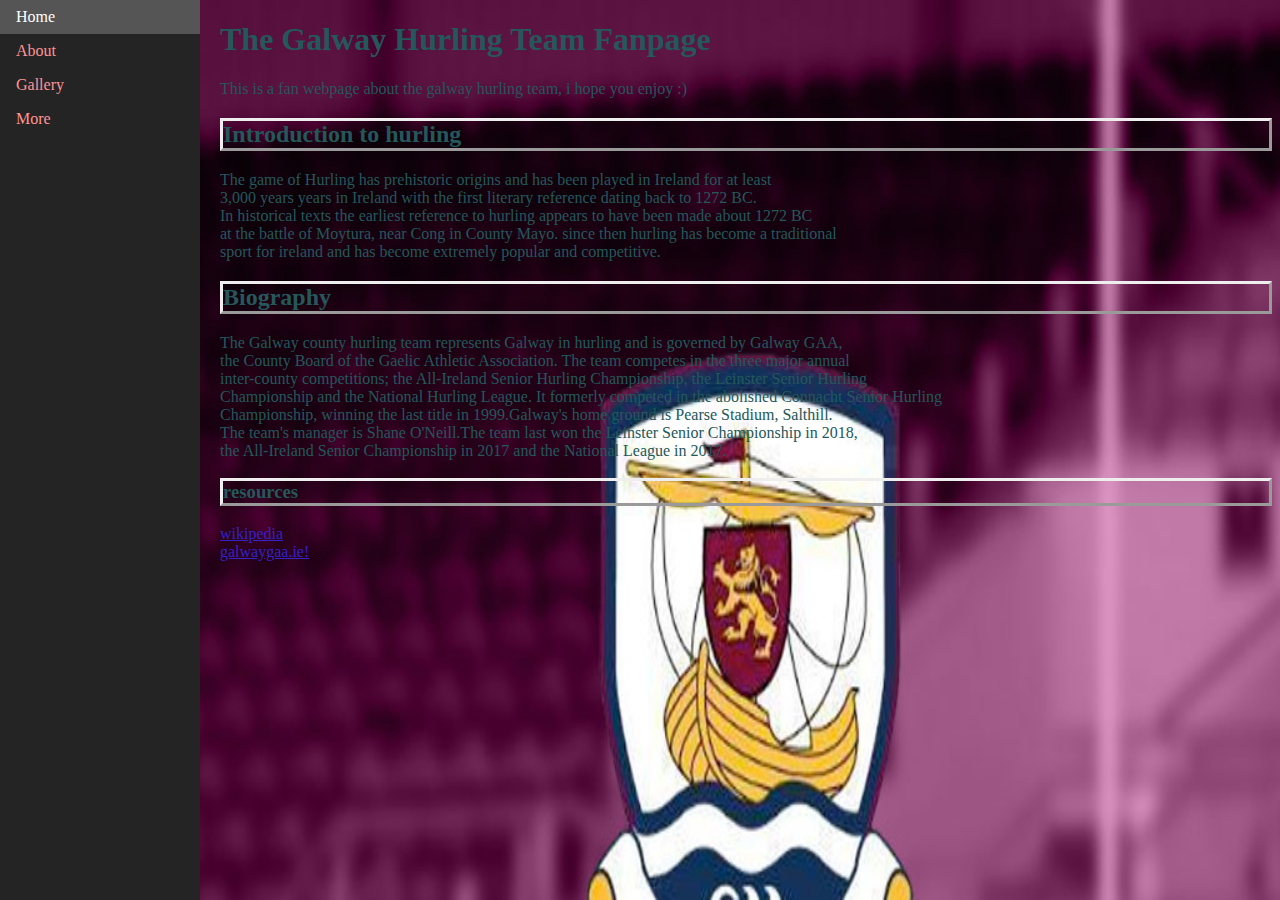
<file: index.html>
<!DOCTYPE html>
<html lang="en">
    <title>Introduction page</title>
    
    <head>
        <link rel="stylesheet" type="text/css" href="style.css">
    </head>

    <body class = "content">

        
        <h1 class = "heading2"> The Galway Hurling Team Fanpage </h1>
            <p class = "colour">This is a fan webpage about the galway hurling team, i hope you enjoy :) </p>


        <h2 class = "heading"> Introduction to hurling </h2>

           <p class = "colour">The game of Hurling has prehistoric origins and has been played in Ireland for at least <br>
            3,000 years years in Ireland with the first literary reference dating back to 1272 BC. <br>
            In historical texts the earliest reference to hurling appears to have been made about 1272 BC <br>
            at the battle of Moytura, near Cong in County Mayo. since then hurling has become a traditional <br>
            sport for ireland and has become extremely popular and competitive.</p>

        <h2 class = "heading"> Biography </h2>

            <p class = "colour"> The Galway county hurling team represents Galway in hurling and is governed by Galway GAA, <br>
            the County Board of the Gaelic Athletic Association. The team competes in the three major annual <br>
            inter-county competitions; the All-Ireland Senior Hurling Championship, the Leinster Senior Hurling <br>
            Championship and the National Hurling League. It formerly competed in the abolished Connacht Senior Hurling <br>
            Championship, winning the last title in 1999.Galway's home ground is Pearse Stadium, Salthill. <br>
            The team's manager is Shane O'Neill.The team last won the Leinster Senior Championship in 2018, <br>
            the All-Ireland Senior Championship in 2017 and the National League in 2017.</p>
        
        <ul>
            <div class = "sideNav">
            <li><a href="index.html">Home</a></li>
            <li><a href="about.html">About</a></li>
            <li><a href="images.html">Gallery</a></li>
            <li><a href="more.html">More</a></li>
        </div>
        </ul>

        <h3 class = "heading">resources</h3>
        <a href="https://en.wikipedia.org/wiki/Galway_county_hurling_team">wikipedia </a> <br>
        <a href="https://www.galwaygaa.ie">galwaygaa.ie!</a>

    </body>

</html>
</file>
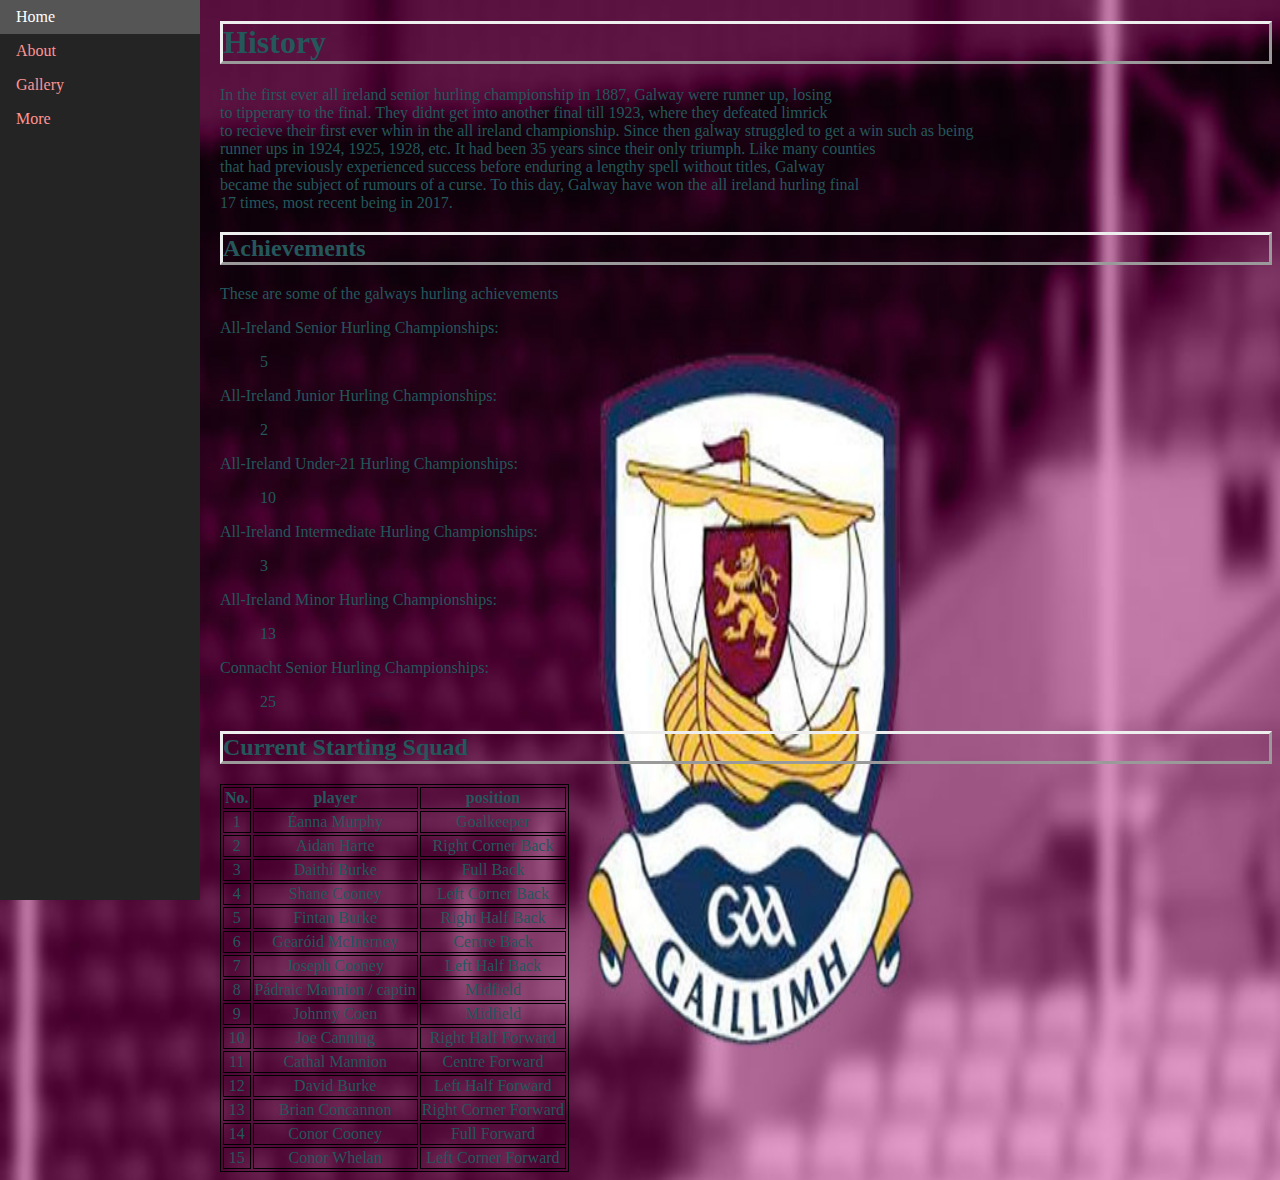
<file: about.html>
<!DOCTYPE html>
<html lang="en">
     <title>About page </title>
     <head>
        <link rel="stylesheet" type="text/css" href="style.css">
    </head>

    <body class = "content">
        <h1 class = "heading"> History </h2>

            <p class = "colour">In the first ever all ireland senior hurling championship in 1887, Galway were runner up, losing <br>
            to tipperary to the final. They didnt get into another final till 1923, where they defeated limrick <br>
            to recieve their first ever whin in the all ireland championship. Since then galway struggled to get a win such as being <br>
            runner ups in 1924, 1925, 1928, etc. It had been 35 years since their only triumph. Like many counties <br>
            that had previously experienced success before enduring a lengthy spell without titles, Galway  <br>
            became the subject of rumours of a curse. To this day, Galway have won the all ireland hurling final  <br>
            17 times, most recent being in 2017. </p>

        <h2 class = "heading"> Achievements </h2>

            <p class = "colour">These are some of the galways hurling achievements</p>
            
             <dl class = "colour">
                <dt>All-Ireland Senior Hurling Championships: </dl>
                   <dd>5</dd>  
                <dl>All-Ireland Junior Hurling Championships: </dl>
                     <dd>2</dd>
                <dl>All-Ireland Under-21 Hurling Championships:  </dl>
                    <dd>10</dd>
                <dl>All-Ireland Intermediate Hurling Championships: </dl>
                     <dd>3</dd>
                <dl>All-Ireland Minor Hurling Championships: </dl>
                     <dd>13</dd>
                <dl>Connacht Senior Hurling Championships: </dl>
                     <dd>25</dd>
            </dl>

        <h2 class = "heading"> Current Starting Squad</h2>
            <table>
                <tr>
                    <th> <strong>No.</strong> </th>
                    <th> <strong>player</strong> </th>
                    <th> <strong>position</strong> </th>
                </tr>
                <tr>
                    <td> 1 </td>
                    <td> Éanna Murphy </td>
                    <td> Goalkeeper </td>  
                </tr>
                 <tr>
                    <td> 2 </td>
                    <td> Aidan Harte </td>
                    <td> Right Corner Back </td>
                </tr>
                <tr>
                    <td> 3 </td>
                    <td> Daithí Burke </td>
                    <td> Full Back </td>
                </tr>
                <tr>
                    <td> 4 </td>
                    <td> Shane Cooney </td>
                    <td> Left Corner Back </td>
                </tr>
                <tr>
                    <td> 5 </td>
                    <td> Fintan Burke </td>
                    <td> Right Half Back </td>
                </tr>
                <tr>
                    <td> 6 </td>
                    <td> Gearóid McInerney </td>
                    <td> Centre Back </td>
                </tr>
                <tr>
                    <td> 7 </td>
                    <td> Joseph Cooney </td>
                    <td> Left Half Back </td>
                </tr>
                <tr>
                    <td> 8 </td>
                    <td> Pádraic Mannion / captin </td>
                    <td> Midfield </td>
                </tr>
                <tr>
                    <td> 9 </td>
                    <td> Johnny Coen </td>
                    <td> Midfield </td>
                </tr>
                <tr>
                    <td> 10 </td>
                    <td> Joe Canning </td>
                    <td> Right Half Forward </td>
                </tr>
                <tr>
                    <td> 11 </td>
                    <td> Cathal Mannion </td>
                    <td> Centre Forward </td>
                </tr>
                <tr>
                    <td> 12 </td>
                    <td> David Burke </td>
                    <td> Left Half Forward </td>
                </tr>
                <tr>
                    <td> 13 </td>
                    <td> Brian Concannon </td>
                    <td> Right Corner Forward </td>
                </tr>
                <tr>
                    <td> 14 </td>
                    <td> Conor Cooney </td>
                    <td> Full Forward </td>
                </tr>
                <tr>
                    <td> 15 </td>
                    <td> Conor Whelan </td>
                    <td> Left Corner Forward </td>
                </tr>
            </table>

        <ul>
            <div class = "sideNav">
            <li><a href="index.html">Home</a></li>
            <li><a href="about.html">About</a></li>
            <li><a href="images.html">Gallery</a></li>
            <li><a href="more.html">More</a></li>
            </div>
        </ul>
    </body>

</html>
</file>
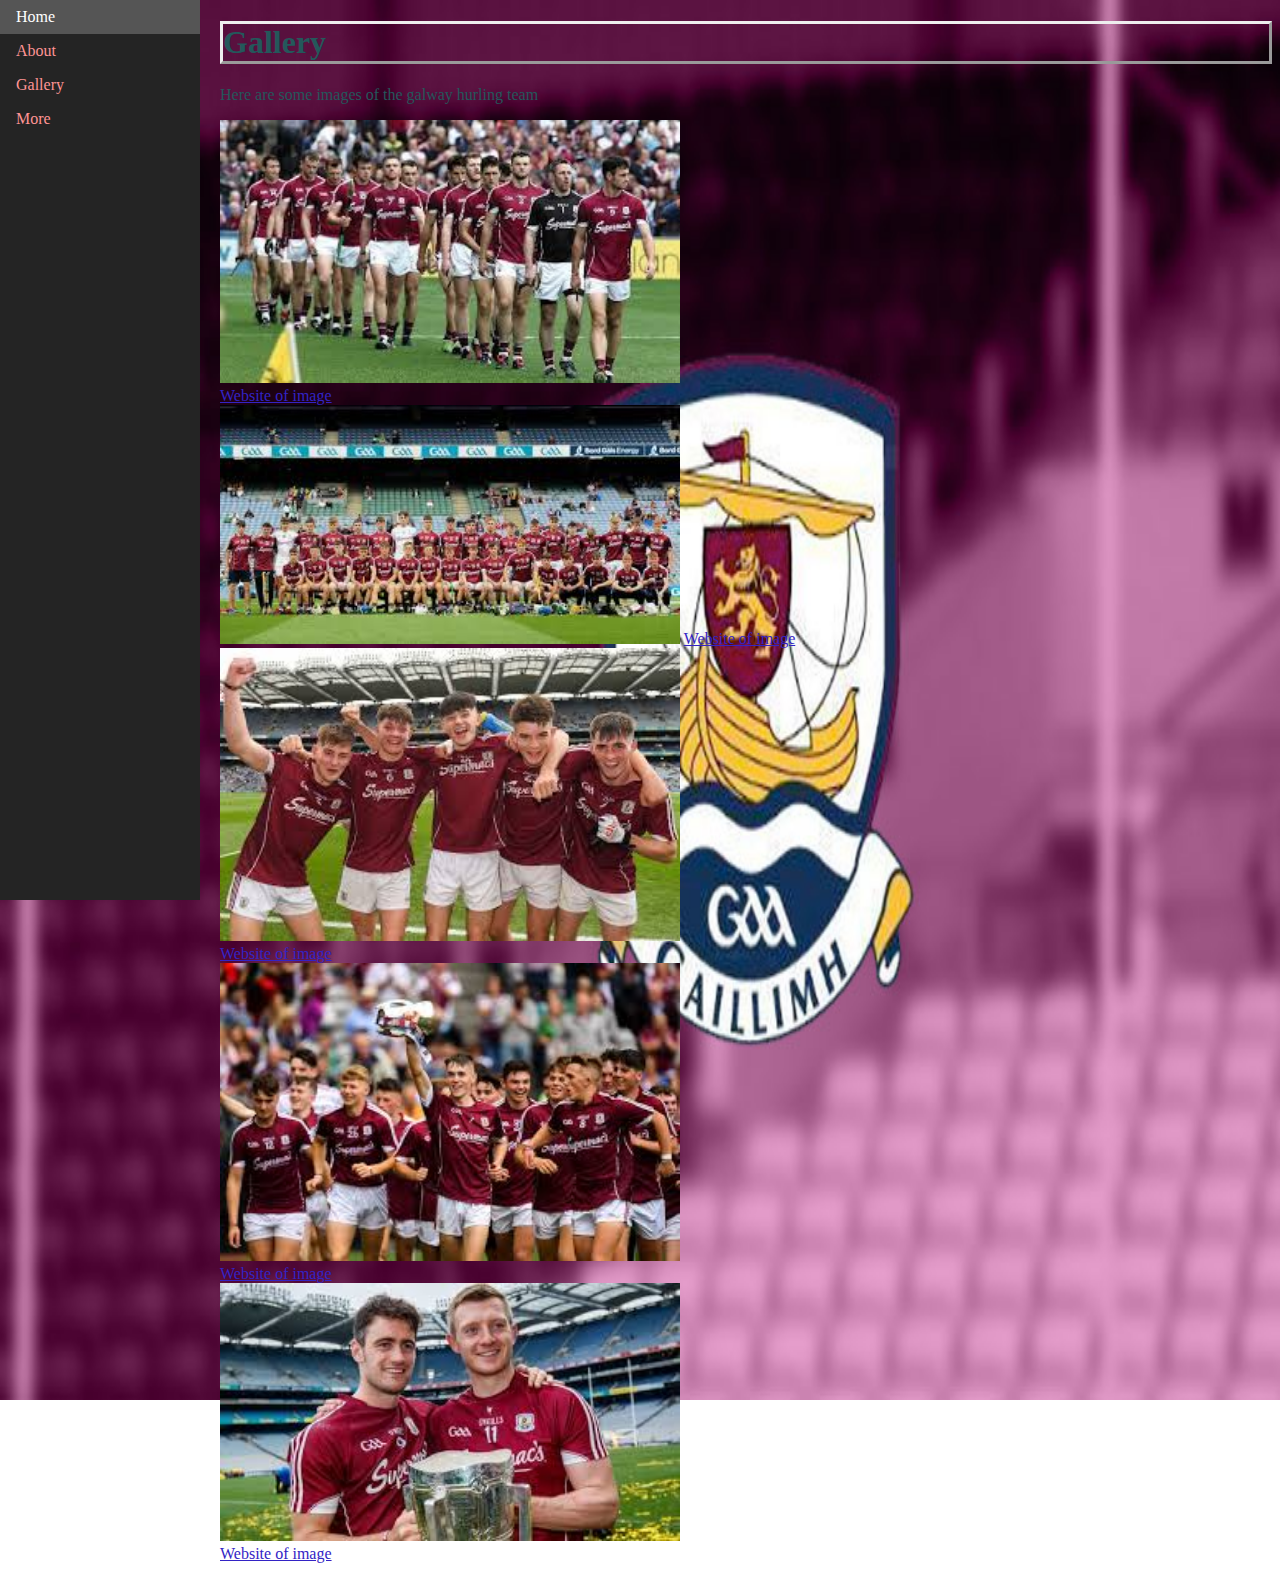
<file: images.html>
<!DOCTYPE html>
<html lang="en">
     <title>gallery page </title>
     <head>
        <link rel="stylesheet" type="text/css" href="style.css">

    </head>

    <body class = "content">
        <h1 class = "heading"> Gallery </h2>

            <p class = "colour">Here are some images of the galway hurling team </p>
         
            <div class = "gallery">
            <img src="hurling/hurling_1.jfif" 
            alt="The hurling team waling out to the pitch" width="460">
            <div class = "desc"><a href="https://twitter.com/galway_gaa" target="_blank">Website of image</a></div>
            </div>

            <div class = "gallery"></div>
            <img src="hurling/hurling 2.jfif" 
            alt="hurling team lined up taking a photo" width="460">
            <divclass class = "desc"><a href="https://www.irishtimes.com/sport/gaelic-games/hurling/nicky-english-s-galway-player-by-player-profiles-1.3206249
            " target="_blank">Website of image</a></div>
            </div>

            <div class = "gallery"></div>
            <img src="hurling/hurling_3.jfif" 
            alt="galway players celebrating" width="460">
            <div class = "desc"><a href="https://www.galwaygaa.ie/news/124-football/1973-galway-minor-footballers-in-all-ireland-final" target="_blank">Website of image</a></div>
            </div>

            <div class = "gallery"></div>
            <img src="hurling/hurling_4.jfif" 
            alt="galway team running with the trophy " width="460" >
            <div class = "desc"><a href="https://www.balls.ie/gaa/galway-kilkenny-minor-final-394547" target="_blank">Website of image</a></div>
            </div>
        
            <div class = "gallery">
            <img src="hurling/hurling_5.jfif" 
            alt="2 players holding the trophy for the camera " width="460" >
           <div class = "desc"><a href="https://www.rte.ie/sport/gaa/2017/1101/916775-2017-hurling-all-stars/" target="_blank">Website of image</a></div>
        </div>
        <ul>
            <div class = "sideNav">
            <li><a href="index.html">Home</a></li>
            <li><a href="about.html">About</a></li>
            <li><a href="images.html">Gallery</a></li>
            <li><a href="more.html">More</a></li>
            </div>
        </ul>
    </body>

</html>
</file>
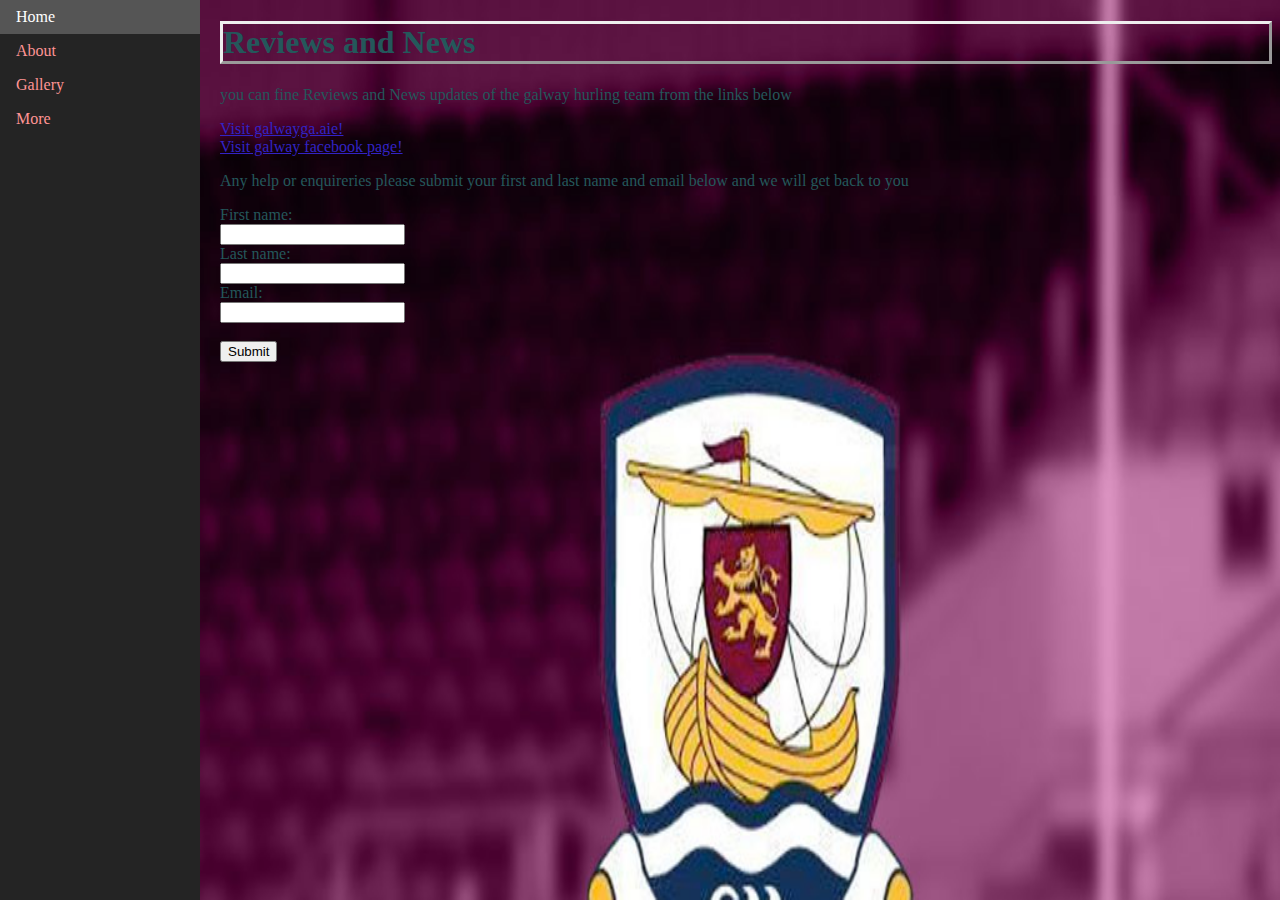
<file: more.html>
<!DOCTYPE html>
<html lang="en">
     <title>More info page </title>
     <head>
        <link rel="stylesheet" type="text/css" href="style.css">
    </head>

    <body class = "content">
        <h1 class = "heading"> Reviews and News </h2>
         
            <p class = "colour">you can fine Reviews and News updates of the galway hurling team from the links below</p>

                <a href="https://www.galwaygaa.ie">Visit galwayga.aie!</a> <br>
                <a href="https://www.facebook.cmo/Galway-Hurlers-Homepage-1298747920253805/">Visit galway facebook page!</a>

            <p class = "colour">Any help or enquireries please submit your first and last name and email below and we will get back to you</p>
            
            <form>
                <label for="fname">First name:</label><br>
                <input type="text" id="fname" name="fname" value=""><br>
                <label for="lname">Last name:</label><br>
                <input type="text" id="lname" name="lname" value=""><br>
                <label for="Email">Email:</label><br>
                <input type="text" id="Email" name="Email" value=""><br><br>
                <input type="submit" value="Submit">
            </form>

        <ul>
            <div class = "sideNav">
            <li><a href="index.html">Home</a></li>
            <li><a href="about.html">About</a></li>
            <li><a href="images.html">Gallery</a></li>
            <li><a href="more.html">More</a></li>
            </div>
        </ul>
    </body>

</html> 


</html>
</file>
<file: style.css>
table, th, td {
    border: 1px solid black;
    text-align: center;
}
tr:hover {
    background-color: #949393;
}
.heading {
    border-style: outset;
    color: #24585B;
}
.heading-2 {
    border-style: inset;
    color: #24585B;
}

ul {
    list-style-type: none;
    margin: 0;
    padding: 0;
    width: 200px;
    background-color: rgb(36, 36, 36);
    height: 100%;
    position: fixed;
    z-index: 1;
    top: 0;
    left: 0;
    overflow-x: hidden;
  }
li a {
    display: block;
    color: #FF9494;
    padding: 8px 16px;
    text-decoration: none;
  }
li a.active {
    background-color: #521b1b;
    color: white;
  }
li a:hover {
    background-color: #555;
    color: white;
}
.body {
    text-align: center;
}
* {
    box-sizing: border-box;
  }
  .content {
    margin-left: 200px;
    padding-left: 20px;
    background-image: url(hurling/hurling_6.jpg);
    background-size: 1500px 1400px;
    background-repeat: no-repeat;
    color: white;
  }
  dl, dd {
      font-family: Georgia, 'Times New Roman', Times, serif;
  }
a {
    color: #3323c5;
}

 .colour{
    color: #24585B;
  }

dd, dl {
    color: #24585B;
}

th, td {
    color: #24585B;
}

label {
    color: #24585B;
}

h1 {
    color: #24585B;
}
</file>
